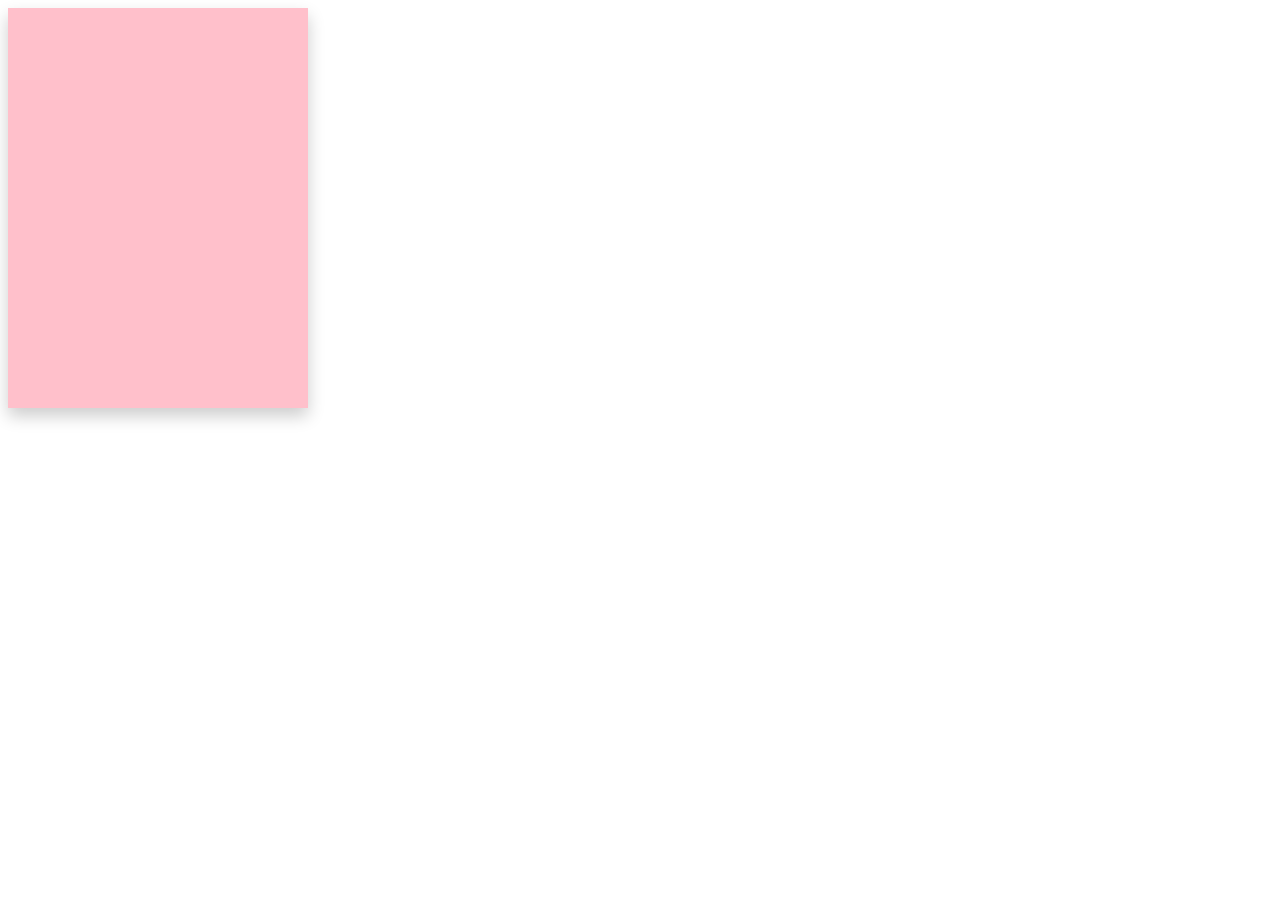
<file: flip_cards/card_files/index.html>
<!DOCTYPE html>
<html class="" lang="en"><head>
<meta http-equiv="content-type" content="text/html; charset=UTF-8">

  <meta charset="UTF-8">
  <title>CodePen Demo</title>

  <meta name="robots" content="noindex">

  <link rel="shortcut icon" type="image/x-icon" href="https://static.codepen.io/assets/favicon/favicon-aec34940fbc1a6e787974dcd360f2c6b63348d4b1f4e06c77743096d55480f33.ico">
  <link rel="mask-icon" type="" href="https://static.codepen.io/assets/favicon/logo-pin-8f3771b1072e3c38bd662872f6b673a722f4b3ca2421637d5596661b4e2132cc.svg" color="#111">
  <link rel="canonical" href="https://codepen.io/jennieisjane/pen/bGpZXZP">
  
  
  

  <style class="INLINE_PEN_STYLESHEET_ID">
    .flip-card {
  background-color: transparent;
  width: 300px;
  height: 400px;
  perspective: 1000px;
}

.flip-card-inner {
  position: relative;
  width: 100%;
  height: 100%;
  text-align: center;
  transition: transform 0.6s;
  transform-style: preserve-3d;
  box-shadow: 0 8px 16px 0 rgba(0,0,0,0.2);
}

.flip-card:hover .flip-card-inner {
  transform: rotateY(180deg);
}

.flip-card-front, .flip-card-back {
  position: absolute;
  width: 100%;
  height: 100%;
  backface-visibility: hidden;
}

.flip-card-front {
  background-color: pink;
  color: black;
}

.flip-card-back {
  background-color: plum;
  color:purple;
  transform: rotateY(180deg);
}
  </style>

  
<script src="index_data/iframeConsoleRunner-7f4d47902dc785f30dedcac9c996b9f31d4dfcc33.js"></script>
<script src="index_data/iframeRefreshCSS-e03f509ba0a671350b4b363ff105b2eb009850f34a2b.js"></script>
<script src="index_data/iframeRuntimeErrors-29f059e28a3c6d3878960591ef98b1e303c1fe193.js"></script>

</head>

<body>
  <div class="flip-card">
  <div class="flip-card-inner">
    <div class="flip-card-front" <="" div="">
    <div class="flip-card-back">
      <h1>Navid Shached</h1> 
      <h3>I'm a developer</h3> 
    </div>
  </div>
</div>
  
  
<script src="index_data/stopExecutionOnTimeout-157cd5b220a5c80d4ff8e0e70ac069bffd87a6.js"></script>
  <script id="INLINE_PEN_JS_ID">
    
    //# sourceURL=pen.js
  </script>


</div></body></html>
</file>
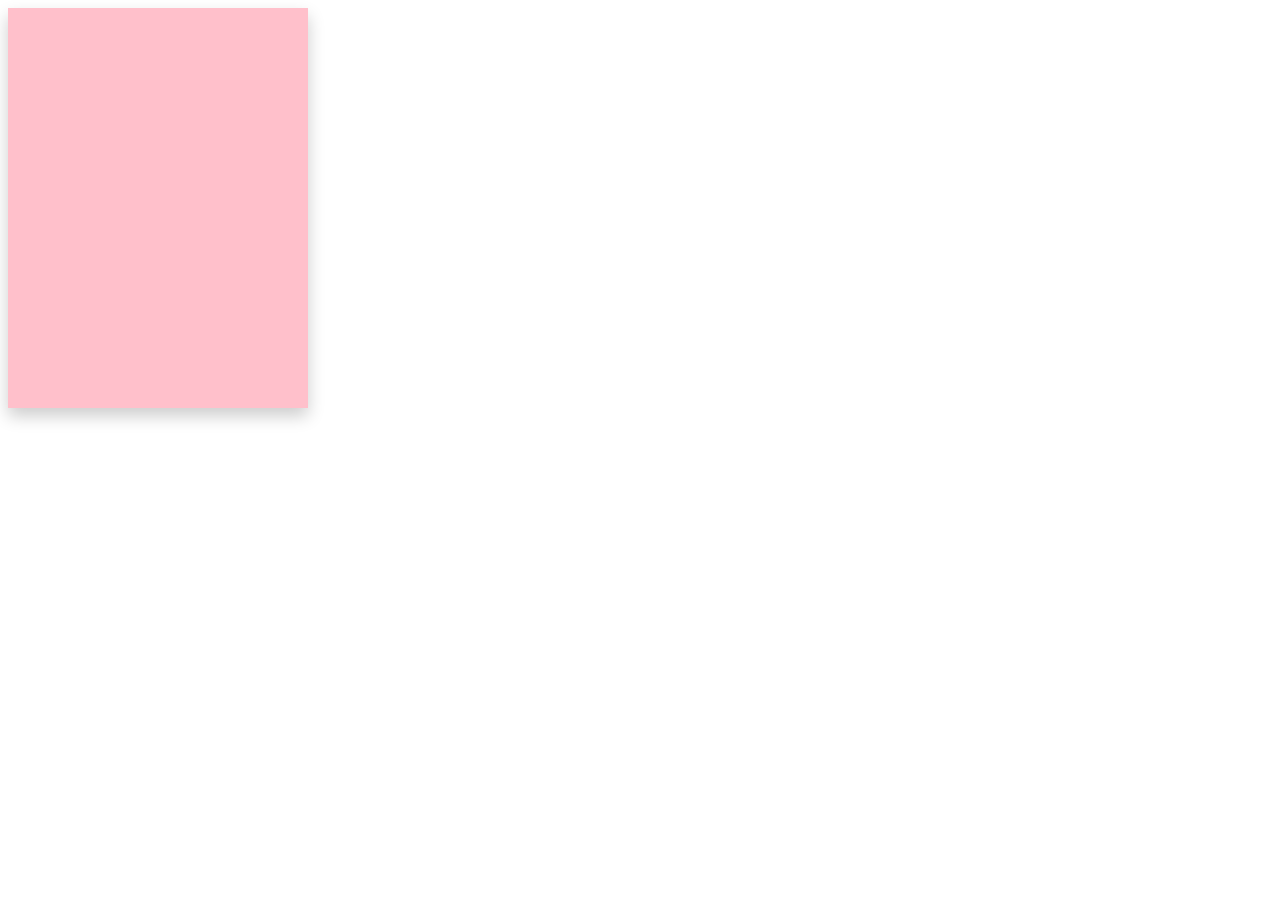
<file: Fcard.html>
<!DOCTYPE html>
<html>
<head>
    <meta>
</head>
<body>
    <div class="flip-card">
        <div class="flip-card-inner">
          <div class="flip-card-front">
          </div>
          <div class="flip-card-back">
            <h1>Flips</h1> 
            <h3>try me</h3> 
          </div>
        </div>
     </div>
<style>
    .flip-card {
  background-color: transparent;
  width: 300px;
  height: 400px;
  perspective: 1000px;
}

.flip-card-inner {
  position: relative;
  width: 100%;
  height: 100%;
  text-align: center;
  transition: transform 0.6s;
  transform-style: preserve-3d;
  box-shadow: 0 8px 16px 0 rgba(0,0,0,0.2);
}

.flip-card:hover .flip-card-inner {
  transform: rotateY(180deg);
}

.flip-card-front, .flip-card-back {
  position: absolute;
  width: 100%;
  height: 100%;
  backface-visibility: hidden;
  background-color: pink;
  color: black;
}

.flip-card-back {
  background-color: plum;
  color:purple;
  transform: rotateY(180deg);
}
</style>
</body>
</html>
</file>
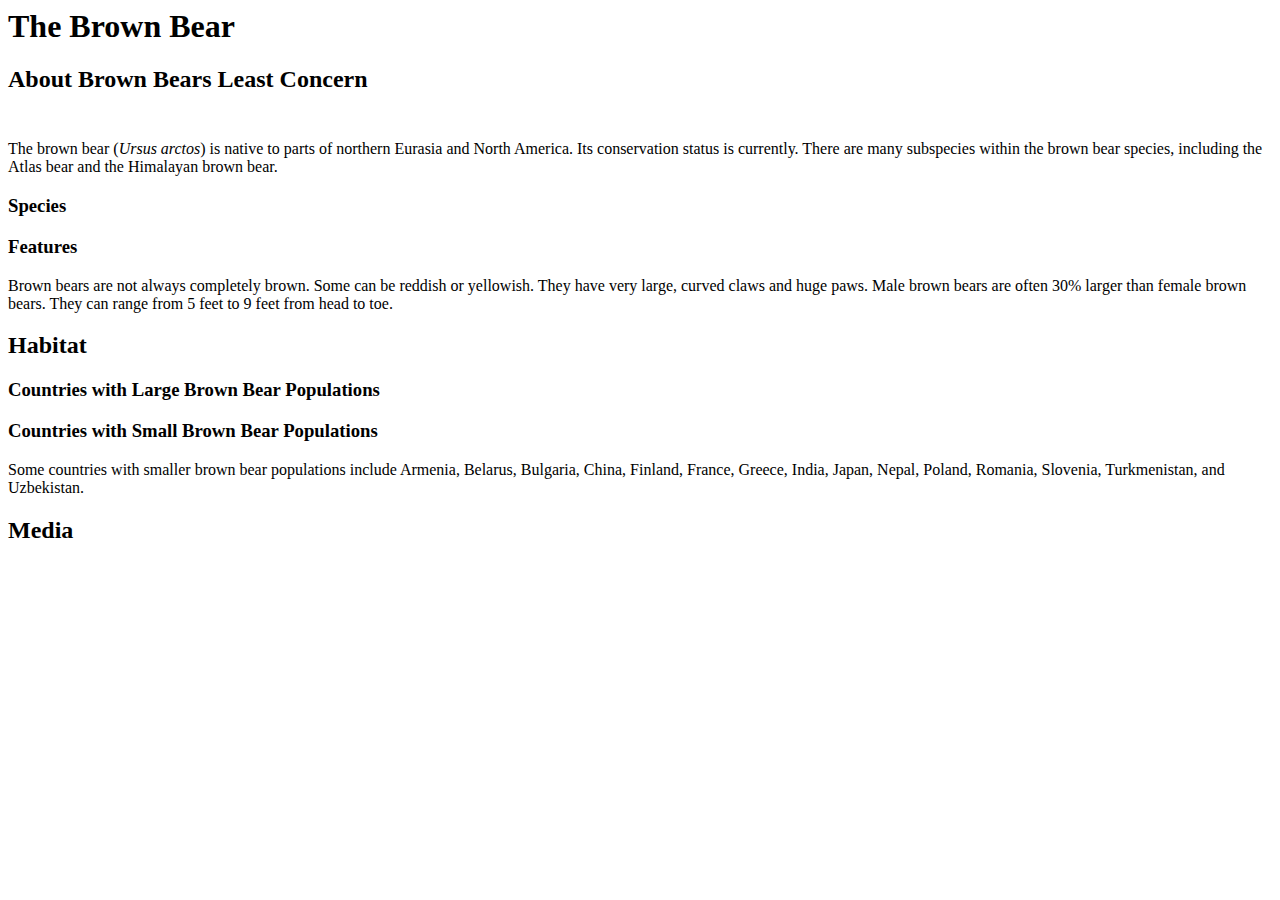
<file: Coding/HTML1/tst01.html>
<body>
  <h1>The Brown Bear</h1>
  <div id="introduction">
    <h2>About Brown Bears <strong>Least Concern</strong> <br>  <br> </h2>
     <p>The brown bear (<em>Ursus arctos</em>) is native to parts of northern Eurasia and North America. Its conservation status is currently. There are many subspecies within the brown bear species, including the Atlas bear and the Himalayan brown bear.</p>
    <h3>Species</h3>
    <h3>Features</h3>
    <p>Brown bears are not always completely brown. Some can be reddish or yellowish. They have very large, curved claws and huge paws. Male brown bears are often 30% larger than female brown bears. They can range from 5 feet to 9 feet from head to toe.</p>
  </div>
  <div id="habitat">
    <h2>Habitat</h2>
    <h3>Countries with Large Brown Bear Populations</h3>
    <h3>Countries with Small Brown Bear Populations</h3>
    <p>Some countries with smaller brown bear populations include Armenia, Belarus, Bulgaria, China, Finland, France, Greece, India, Japan, Nepal, Poland, Romania, Slovenia, Turkmenistan, and Uzbekistan.</p>
  </div>
  <div id="media">
    <h2>Media</h2>
  </div>
</body>
</file>
